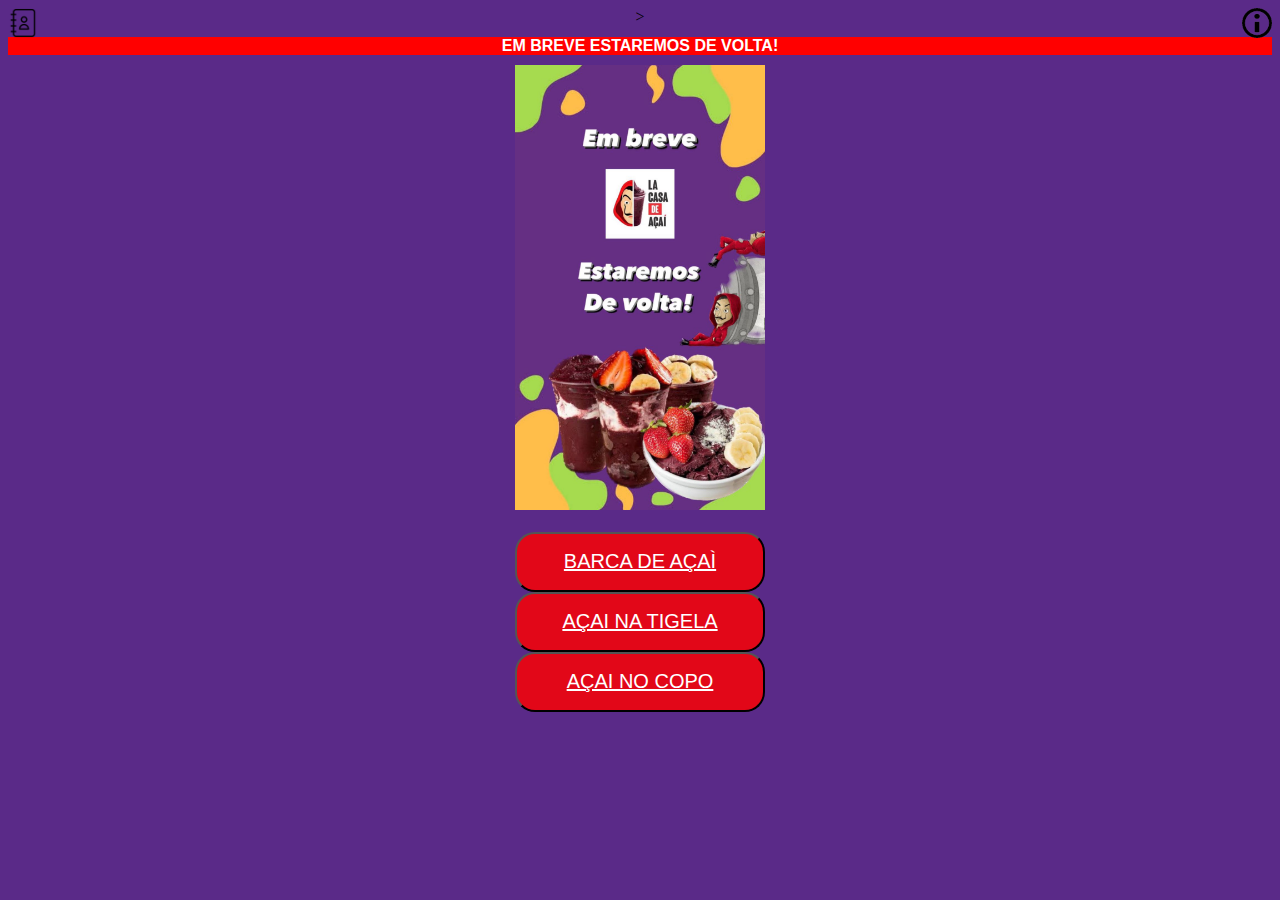
<file: index.html>
<!DOCTYPE html>
<html lang="pt-br">
<head>
    <meta charset="UTF-8">
    <meta http-equiv="X-UA-Compatible" content="IE=edge">
    <meta name="viewport" content="width=device-width, initial-scale=1.0">
    <link rel="shortcut icon" href="./imagem/logo.jpeg" type="image/jpeg">
    <title>LA CASA DO AÇAI</title>
    <link rel="stylesheet" href="style.css">

</head>
<body >
    
                
    <a href="/imagem/info.png"><img src="/imagem/info.png" alt="contatos" width="30px" style="float: left;">
    </a>
    <div class="info">
        <a href="/informações/info.html">
            <img src="/imagem/info2.png" alt="informacoes" height="30" style="float: right;">
        </a>>
    </div>
    <h1 style="text-align: center;">EM BREVE ESTAREMOS DE VOLTA! </h1>
    <div class="inicial">
        <img src="/imagem/inicial.jpeg" alt="avisos da pagina" width="250x">
    </div>
<br>
    <button id="menu-suspenso">
        <a href="barca/barca.html">BARCA DE AÇAÌ</a>
    </button>
        

    <div class="tigela">
        <button id="menu-suspenso">
            <a href="/tigela/tigela.html">AÇAI NA TIGELA</a>
        </button>
    </div>
        <div class="copo">
            <button id="menu-suspenso">
            <a href="/copos/copo.html">AÇAI NO COPO</a>
            </button>
        </div>
      
    
</body>
</html>
</file>
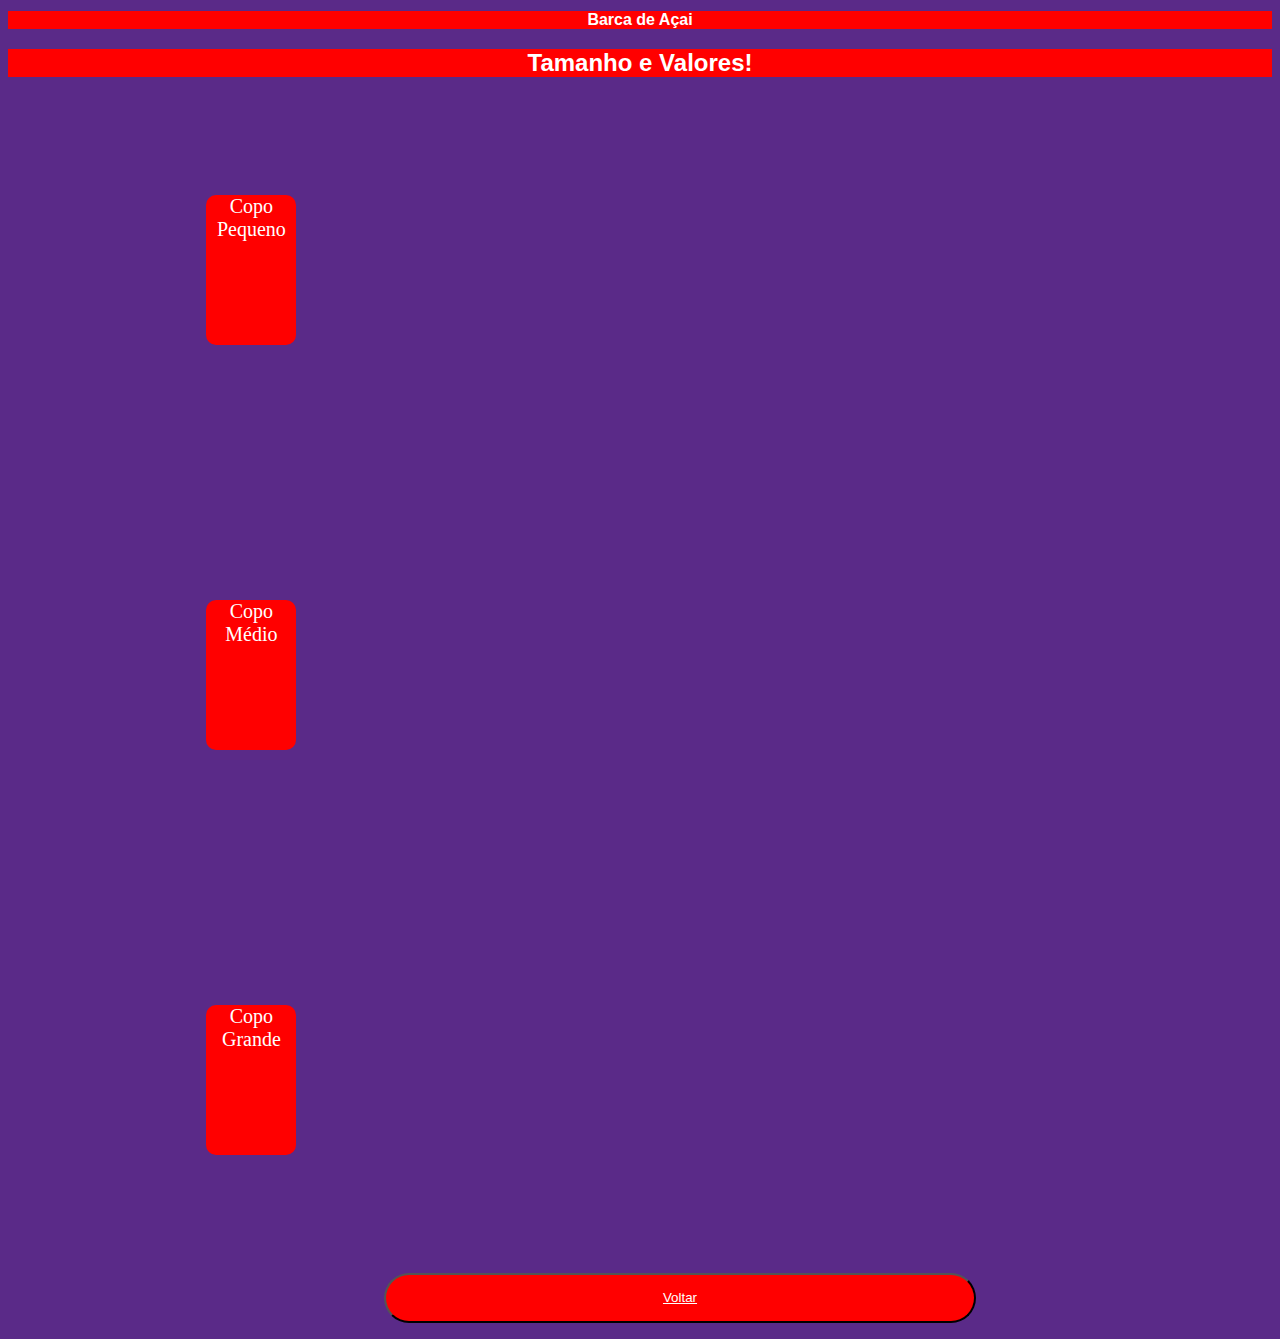
<file: barca/barca.html>
<!DOCTYPE html>
<html lang="pt-br">
<head>
    <meta charset="UTF-8">
    <meta http-equiv="X-UA-Compatible" content="IE=edge">
    <meta name="viewport" content="width=device-width, initial-scale=1.0">
    <title>Barca de Açai</title>
    <link rel="stylesheet" href="/style.css">
    <style>
        body{text-align: center;
   
   background-color: rgb(90, 42, 136);
   }
   h1{font-family: Arial, Helvetica, sans-serif;
       background-color: red;
       color: white;
}
h2{
    font-family: Arial, Helvetica, sans-serif;
       background-color: red;
       color: white;
}

    </style>
</head>
<body>

    <h1>Barca de Açai</h1>
<h2 > Tamanho e Valores!</h2>
<ul>
    <ul>
        <li class="tamanhocopo">Copo Pequeno</li>
        <br>
        <li class="tamanhocopo">Copo Médio</li>
        <br>
        <li class="tamanhocopo">Copo Grande</li>
    <button>
        <a href="../index.html">Voltar</a>
    </button>

    
</body>
</html>
</file>
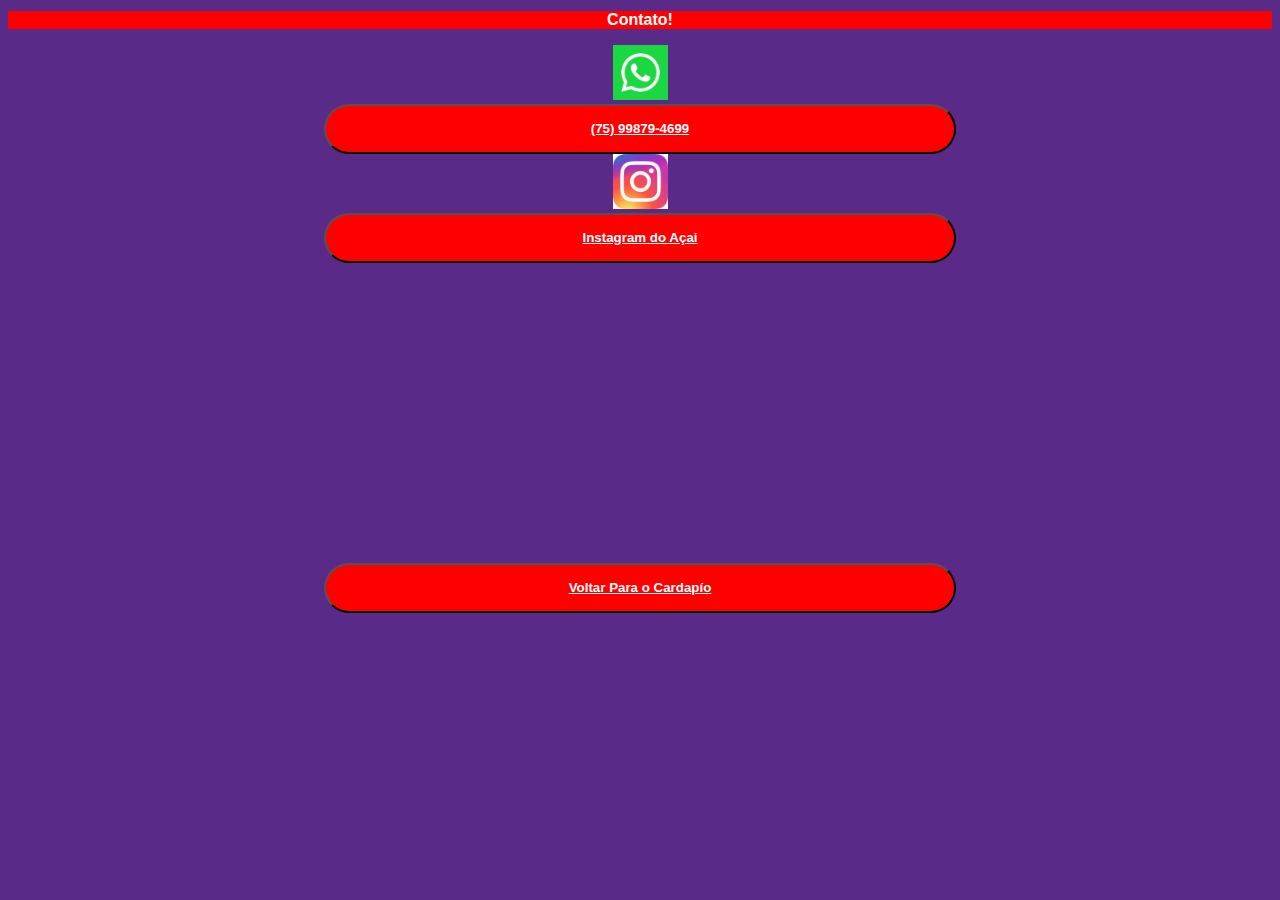
<file: contato/contato.html>
<!DOCTYPE html>
<html lang="pt-br">
<head>
    <meta charset="UTF-8">
    <meta http-equiv="X-UA-Compatible" content="IE=edge">
    <meta name="viewport" content="width=device-width, initial-scale=1.0">
    <link rel="stylesheet" href="/style.css">
    <title>Pagina 2</title>
</head>
<body>
    <h1>Contato!</h1>
    <p>
    <img src="whatsapp.png" alt="icone whatsapp" width="55px" >
    <br>
    <button style="width: 50%; height: 50px;"><strong><a href="https://wa.me/557598794699?text=Ola+%2C+meu+nome+%C3%A9++%2C+gostaria+de+um+a%C3%A7ai" target="_blank" rel external>(75) 99879-4699</a></strong></button>
    
<br>
        <img src="instagram.jpg" alt="instagram"  width="55px">
        <br>
        <button style="width: 50%;" style="height: 50px;">
            <a href="https://www.instagram.com/la_casadeacai1/" target="_blank" rel external>
                <strong>Instagram do Açai</strong>
            </a>
        </button>
        
   
        
        <button style="position: static; width: 50%; margin-top: 300px;"><a href="../index.html"><strong>Voltar Para o Cardapío</strong></a></button>

</p>
</body>
</html>
</file>
<file: style.css>
body{text-align: center;
   background-image: url(https://i.pinimg.com/236x/31/f0/45/31f045f2c25df763f99e74b581e046d7.jpg);
    background-color: rgb(90, 42, 136);
    }

h1{font-family: Arial, Helvetica, sans-serif;
        background-color: red;
        color: white;
    font-size: 16px;
    }  

button{
background-color: red;
color: white;
border-radius: 50px;}

#menu-suspenso {
    text-align: center;
width: 250px;
height: 60px;
font-size: 20px;
transition: all 0.3s ease;
background-color: rgba(255, 0, 0, 0.822);
color: white ;
border-radius: 20px;
}

button {position: static; width: 50%;
height: 50px; 
}

a{
font-family:Verdana, Geneva, Tahoma, sans-serif;
color: white;
}

.tamanhocopo
{vertical-align: to;
    font-size: 20px;
    margin: 10%;
    background-color: red;
    color: white ;
    border-radius: 10px;
    list-style:none;
    width: 90px;
    height: 150px
  
}
</file>
